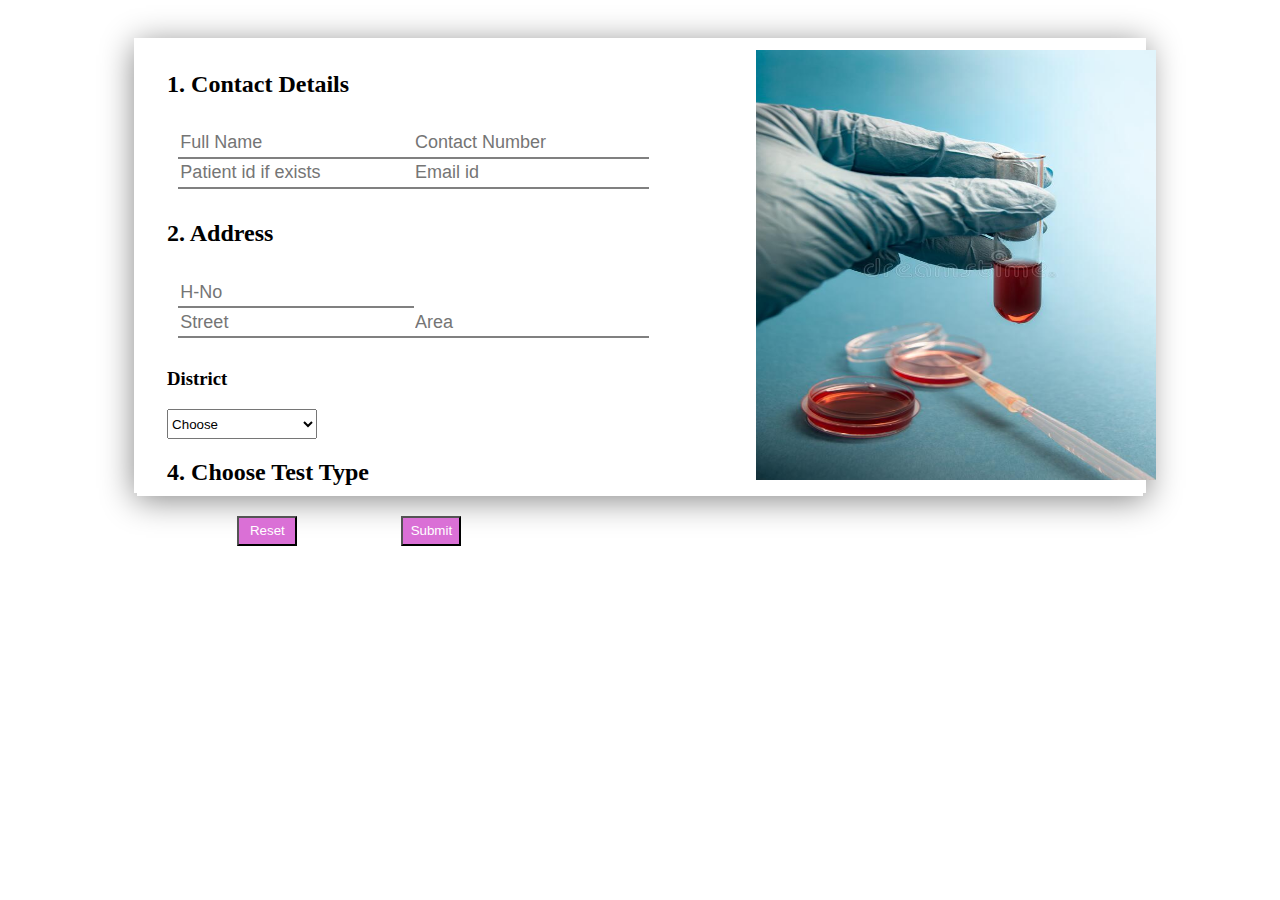
<file: Labtest.html>
<!-- ! and Enter -->
<!DOCTYPE html>
<html lang="en">
    <head>
        <meta charset="UTF-8">
        <meta http-equiv="X-UA-Compatible" content="IE=edge">
        <meta name="viewport" content="width=device-width, initial-scale=1.0">
        <title>Lab Test</title>
        <!-- link:css -->
        <link rel="stylesheet" href="css/labtest.css">
        <script src="http://ajax.googleapis.com/ajax/libs/jquery/1.9.1/jquery.min.js"></script>
    </head>
    <body>
        
<script type="text/javascript">
        $(document).ready(function () {
        $('#btnSubmit').click(function() {
            var districtName = document.getElementById("districtOptions").value;
         if (districtName == "Choose") {
         alert("Please select district");
         return false;
            }  
          checked = $("input[type=checkbox]:checked").length;
    
          if(!checked) {
            alert("You must check at least test type.");
            return false;
          }

          
        });


        $('#btnReset').click(function() {
            $("#formLabDetails")[0].reset();
            
        });

    });
    
    </script>
        <div class="form-div">
        <section>
           <aside id="sidebar">
               <img src="Images/Lab-Test/lab-test.jpg">
               
            </aside>
            <article>
                <form id ="formLabDetails" action=""> 
              <div class="form-details">
                  <h2> 1. Contact Details</h2>
                 <div class="container">
                    <input type="textbox" id="textarea" 
                    placeholder="Full Name"></textarea>
                    <input type="textbox" id="textarea" 
                    placeholder="Patient id if exists"></textarea>
                  </div>
                  <div class="container">
                    <input type="textbox" id="textarea" 
                    placeholder="Contact Number"></textarea>
                    <input type="textbox" id="textarea" 
                    placeholder="Email id"></textarea>
                  </div>

                  <h2> 2. Address</h2>
                  <div class="container">
                    <input type="textbox" id="textarea" 
                    placeholder="H-No"></textarea>
                    <input type="textbox" id="textarea" 
                    placeholder="Street"></textarea>
                  </div>
                  <div class="container">
                    <input type="textbox" id="textarea" 
                    placeholder="Area"></textarea>                  
                  </div>
                  <h3>District</h3>
                  <select id="districtOptions" name="districtOptions">
                    <option value="Choose">Choose</option>
                    <option value="Kottayam">Kottayam</option>
                    <option value="Kochi">Kochi</option>
                    <option value="Pune">Pune</option>
                  </select>
                  <h2> 4. Choose Test Type</h2>
                  <div class="container required" style="width:30%;">
                    <label class="form-control">
                        <input type="checkbox" name="checkbox" required/>
                        CBC
                      </label>
                      <br/>
                      <label class="form-control">
                        <input type="checkbox" name="checkbox" required/>
                        Complete Urine
                      </label>
                      <br/>
                      <label class="form-control">
                        <input type="checkbox" name="checkbox" required />
                        Lipid Profile
                      </label>
                      <br/>
                      <label class="form-control">
                        <input type="checkbox" name="checkbox" required />
                        Thyroid Stimulating Hormone(TSH)
                      </label>
                      <br/>
                      <label class="form-control">
                        <input type="checkbox" name="checkbox" required/>
                        Glucose Test
                      </label>
                      <br/>
                    
                </div>
                <h2> 5. Due you want Hard Copy of the result?</h2>
                <div class="container">
                     <input type="radio" id="yes" name="hard_copy" value="No">
                      <label for="yes">Yes</label>
                      <input type="radio" id="no" name="hard_copy" value="No">
                      <label for="no">No</label><br>
                </div>
                <h2> 6. Select comfortable date and time</h2>
                <input type="datetime-local" id="labTestTime" name="labTestTime">
              </div>
            </form>
            </article>
        </section>
        <input id="btnReset" type="reset" text="Reset">
        <input id="btnSubmit" type="submit" text="Submit">
    </div>
    </body>
    </html>
</file>
<file: css/labtest.css>
*{
    /*width is measured from border to border */
    box-sizing: border-box;
}
footer{
    position: absolute;
    text-align: left;
    bottom: 0%;
}
nav{
    margin-top: 90px;
    padding: 10px;
    background-color:rgb(231, 150, 150);
}
article{
    padding: 10px;
}
#sidebar{
   top:50px;
    position: fixed;  
   left:756px;
    float: right;
   
    color: #29627e;
}
img{
    width :400px;
    height:430px;
}

.form-div
{
    width: 80%;
    margin-top:3%;
    margin-left: 10%;    
    box-shadow: 1px 6px 32px grey;
    height: 455px; 
    padding:3px; 
}

section
{
    position:relative;
     height:455px;
   overflow:auto;
    background:#fff;
}

.form-details{
    margin: 2%;
    margin-right: 10%;
}

.container
{
    display: inline-block;
    position: relative;
    width: 24%;
    height: 12%;
    /* max-width: 691px; */
    margin: 1.3%;
}
#textarea {
    font-size: large;
   
    height: 30px;
    border: 2px solid gray;
    padding:10px,20px;
  
    outline: none;
    border-top:none;
    border-left: none;
    border-right: none;
  }
  select{
      width :150px;
      height:30px;
      }
      .form-control {
        font-family: system-ui, sans-serif;
        font-size: 1rem;        
        line-height: 1.1;
      }

      #btnReset, #btnSubmit 
      {
          background-color:		rgb(218,112,214);
          color: white;
          margin-left: 100px;
          margin-top: 20px;
          height:30px;
          width:60px;
      }
</file>
